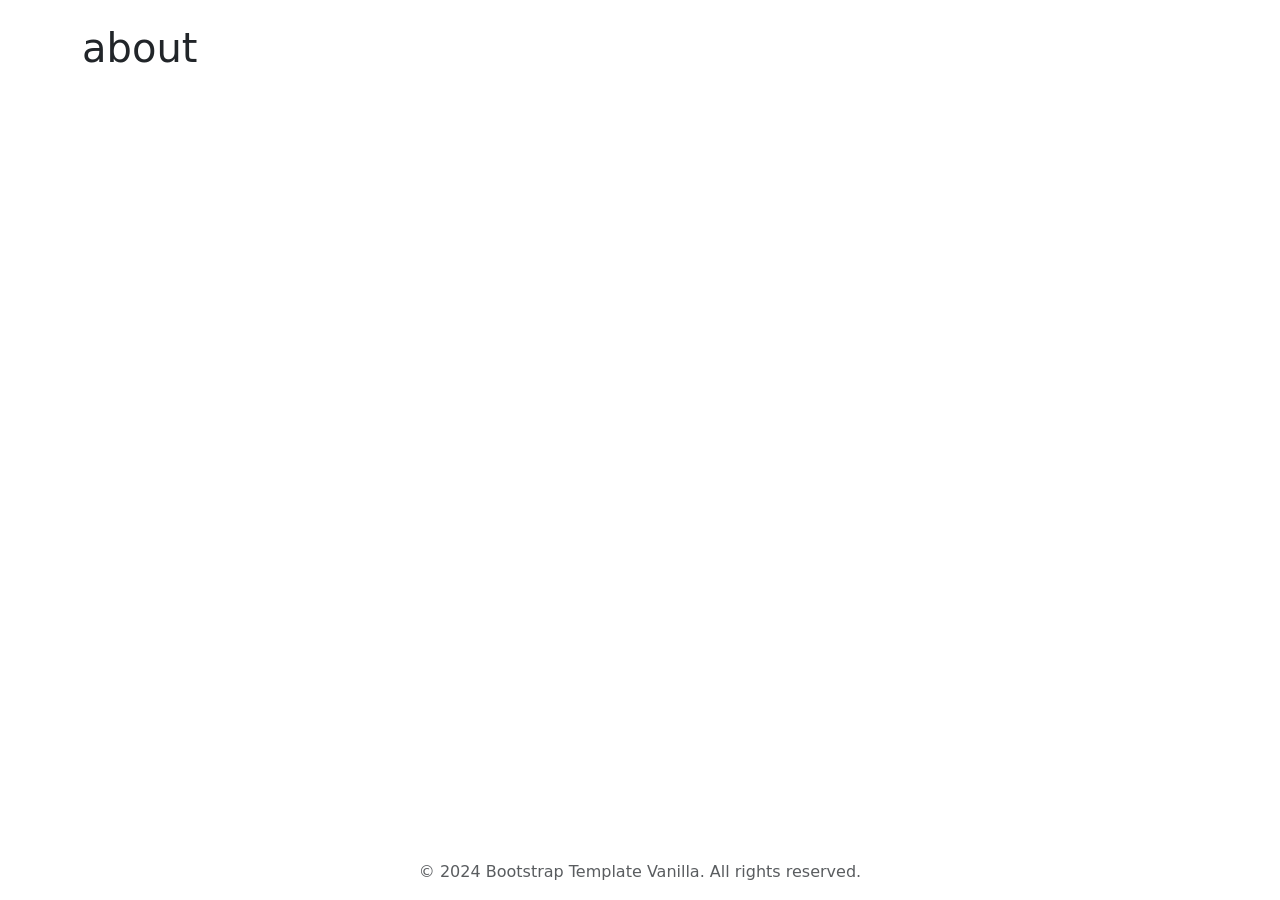
<file: about.html>
<!doctype html>
<html lang="en">
<head>
    <meta charset="utf-8">
    <meta name="viewport" content="width=device-width, initial-scale=1">
    <title>MorgenMaster - About</title>
    <meta name="description" content="Bootstrap Template">

    <!-- Styles -->
    <link rel="stylesheet" href="css/vendor/bootstrap.min.css">
    <link rel="stylesheet" href="css/style.css">

    <!-- Scripts -->
    <script src="js/vendor/bootstrap.bundle.min.js" defer></script>
    <script src="js/script.js" defer></script>
</head>
<body class="min-vh-100 overflow-y-scroll d-flex flex-column">
    <header>
        <!-- Your navigation could live here, or you can delete the header tag -->
    </header>

    <main class="flex-grow-1">
        <section class="container mt-4">
            <h1>about</h1>
            <p>

            </p>
        </section>
    </main>

    <footer class="text-center text-muted mt-4">
        <p>&copy; 2024 Bootstrap Template Vanilla. All rights reserved.</p>
    </footer>
</body>
</html>
</file>
<file: css/style.css>
.top-section {
    background: linear-gradient(to right, #fff, #d9d2d2);
    padding: 20px;
    border-radius: 15px;
}

.btn-pill {
    border-radius: 50px;
    padding: 10px 20px;
    background-color: #d9eaff;
    color: #000;
    border: none;
    box-shadow: 0 4px 8px rgba(0, 0, 0, 0.1);
}

.btn-pill:hover {
    background-color: #aacfff;
}

.map-container {
    border-radius: 15px;
    overflow: hidden;
    margin-bottom: 20px;
}

.custom-card {
    background-color: #d9eaff;
    border-radius: 15px;
    box-shadow: 0 4px 8px rgba(0, 0, 0, 0.1);
    padding: 15px;
    text-align: center;
}

.footer-bar {
    background-color: #f69320;
    position: fixed;
    bottom: 0;
    width: 100%;
    z-index: 1000;
    display: flex;
    justify-content: space-around;
    align-items: center;
    flex-direction: row;
    padding: 10px 0;
}

.footer-bar button {
    background: none;
    border: none;
    font-size: 25px;
    color: black;
}

.footer-bar button:hover {
    transform: scale(1.2);
}
.tog{
    height: 50px;
}
.kalender{
    height: 50px;
}
.logo{
    position: absolute;
    height: 150px;
    top: -25px;
    transform: translate(-50%, -50%);
}
.checkliste{
    height: 50px;
}
.indstillinger{
    height: 50px;
}

.icon-bar {
    background-color: #f69320; /* Orange farve */
    display: flex;
    justify-content: space-around;
    align-items: center;
    padding: 10px 0;
    position: fixed;
    bottom: 0;
    width: 100%;
    height: 80px; /* Højden på baren */
}

.icon-bar i {
    font-size: 24px;
    color: black;
}

.center-logo {
    position: absolute;
    top: -30px; /* Hæv logoet */
    left: 50%;
    transform: translateX(-50%);
    background-color: #fff;
    border-radius: 50%;
    padding: 10px;
    box-shadow: 0 4px 6px rgba(0, 0, 0, 0.1);
}

.center-logo img {
    height: 40px; /* Justér logoets størrelse */
    width: auto;
}


/*chechlist side css-------------------------------------------------------*/




.top-bar {
    display: flex;
    justify-content: space-between; /* Skubber indhold til venstre og højre */
    align-items: center; /* Vertikalt centreret */
    padding: 10px; /* Giver plads omkring elementerne */

}

.left, .right {
    display: flex; /* Tillader justering af flere ikoner inden for hver sektion */
    align-items: center;
}

.right .fa-wifi {
    margin-right: 10px; /* Lidt afstand mellem Wi-Fi og batteri */
}

.left .fa-clock {
    margin-left: 10px; /* Plads omkring uret, hvis nødvendigt */
}



.header {
    text-align: center;
    margin-bottom: 20px;
}

.header h1 {
    font-size: 24px;
    margin-bottom: 10px;
}

.header p {
    font-size: 16px;
    color: #757575;
}

.checklist {
    background-color: #d7ccc8;
    padding: 20px;
    border-radius: 10px;
    box-shadow: 2px 2px 5px rgba(0, 0, 0, 0.1);
    display: flex;
}

.checklist-tools{
    display: flex;
    flex-direction: column;
}

.timer{
    background-color: #f2e7c3;
    aspect-ratio: 1/1;
    border-radius: 50%;

}

.checklist-item {
    display: flex;
    justify-content: space-between;
    align-items: center;
    background-color: #bcaaa4;
    padding: 10px;
    margin-bottom: 10px;
    border-radius: 5px;
}

.checklist-item span {
    font-size: 16px;
    color: #fff;
}

.checklist-item .circle {
    width: 40px;
    height: 40px;
    background-color: #ffcc80;
    border-radius: 50%;
    display: flex;
    justify-content: center;
    align-items: center;
    font-size: 14px;
    color: #000;
    font-weight: bold;
}

.info-box {
    background-color: #c5e1a5;
    padding: 10px;
    border-radius: 10px;
    font-size: 14px;
    color: #555;
    text-align: center;
    box-shadow: 8px 2px 5px rgba(0, 0, 0, 0.1);

}



/* tjek af i cirkler*/
.circle {
    width: 40px;
    height: 40px;
    background-color: #ffe082;
    border-radius: 50%;
    display: flex;
    justify-content: center;
    align-items: center;
    cursor: pointer;
    transition: background-color 0.3s ease, transform 0.3s ease;
}

.circle span {
    display: none;
}

.circle.checked {
    background-color: #81c784; /* Grøn farve for at vise den er tjekket */
    transform: scale(1.1); /* Lidt større effekt */
}

.circle.checked span{
    display: inline;
}

/* Timeren */

.timer-container {
    position: relative;
    width: 120px;
    height: 120px;
    margin: 10%;
}

.circle {
    position: relative;
    width: 100%;
    height: 100%;
    background-color: #bf8e36; /* Ydercirkel baggrundsfarve */
    border-radius: 50%;
    display: flex;
    justify-content: center;
    align-items: center;
    box-shadow: 0 4px 6px rgba(0, 0, 0, 0.2);
}

.progress-ring {
    position: absolute;
    transform: rotate(-90deg); /* Drej for at starte øverst */
    z-index: 2;
}

.progress-ring__circle {
    fill: transparent;
    stroke: #555; /* Standard farve på progress cirkel */
    stroke-width: 8;
    stroke-dasharray: 314; /* Perimeter for cirkel (2πr, hvor r=50) */
    stroke-dashoffset: 0; /* Start ved fuld cirkel */
    transition: stroke-dashoffset 0.5s linear;
}

.timer-text, .timer-start {
    position: relative;
    font-size: 24px;
    font-weight: bold;
    color: #ffc107; /* Timerens tekstfarve */
    z-index: 3;
}

.timer-start:hover {
    color: #edcb72;
}

.timer-container .timer-text {
    display: none;
}
.timer-container.is-started .timer-text {
    display: block;
}
.timer-container.is-started .timer-start {
    display: none;
}
</file>
